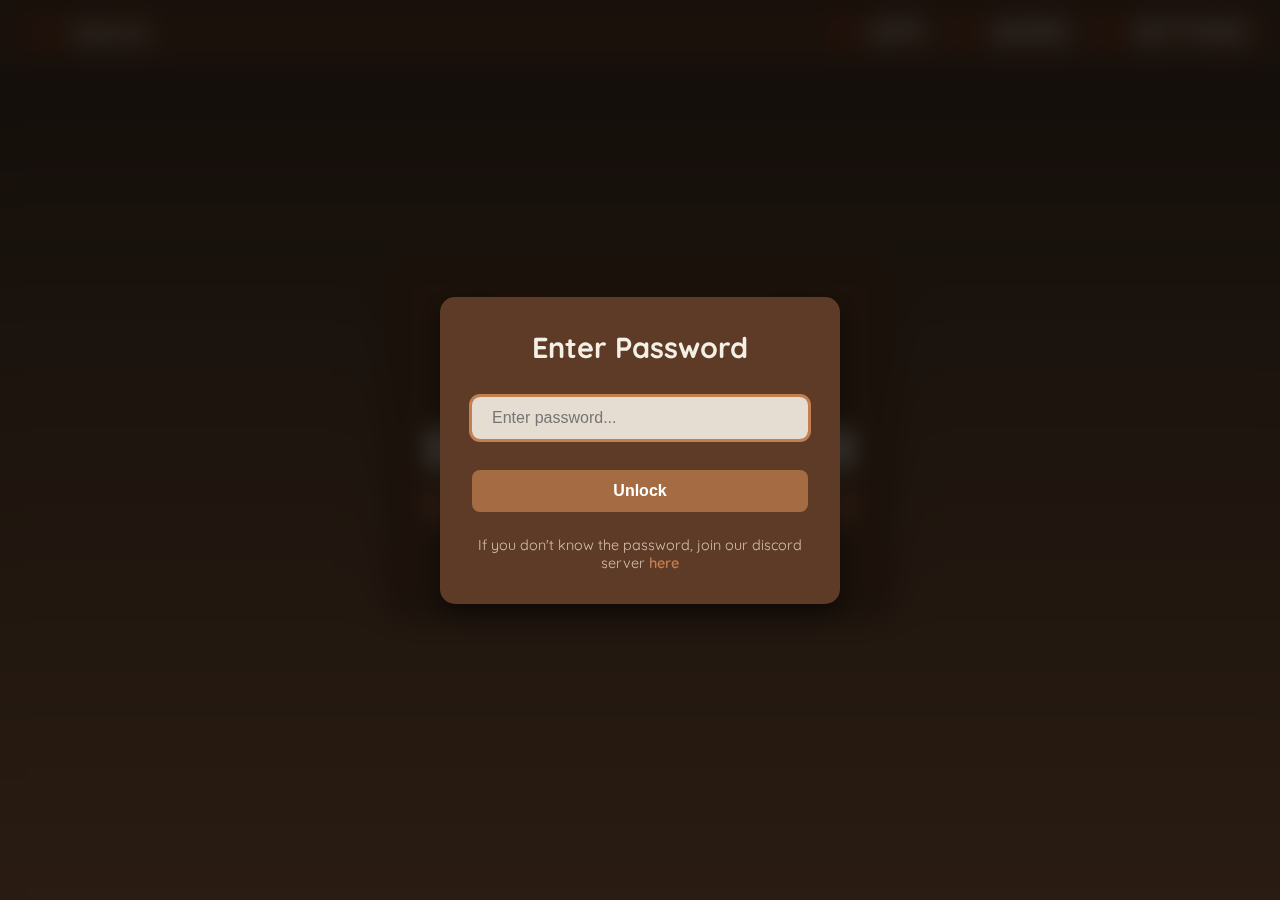
<file: index.html>
<!DOCTYPE html>
<html lang="en">
<head>
  <meta charset="UTF-8" />
  <meta name="viewport" content="width=device-width, initial-scale=1.0"/>
  <title>Acornz</title>
  <link href="https://fonts.googleapis.com/css2?family=Quicksand:wght@400;500;600;700&display=swap" rel="stylesheet">
  <link rel="stylesheet" href="https://cdn.jsdelivr.net/npm/bootstrap-icons@1.11.3/font/bootstrap-icons.min.css">
  <style>
    :root {
      --primary: #5e3b26;
      --secondary: #a56c43;
      --accent: #c47f50;
      --text: #f5f0e6;
      --text-light: #d2bfae;
      --bg-gradient: linear-gradient(#3e2f23, #8b5e3c);
    }
    
    * {
      margin: 0;
      padding: 0;
      box-sizing: border-box;
    }
    
    body {
      margin: 0;
      padding: 0;
      background: var(--bg-gradient);
      color: var(--text);
      font-family: 'Quicksand', sans-serif;
      min-height: 100vh;
      overflow-x: hidden;
    }


    .password-modal {
      position: fixed;
      top: 0;
      left: 0;
      width: 100%;
      height: 100%;
      background: rgba(0, 0, 0, 0.7);
      backdrop-filter: blur(10px);
      display: flex;
      justify-content: center;
      align-items: center;
      z-index: 1000;
    }

    .password-container {
      background: var(--primary);
      padding: 2rem;
      border-radius: 15px;
      width: 90%;
      max-width: 400px;
      text-align: center;
      box-shadow: 0 10px 25px rgba(0, 0, 0, 0.5);
    }

    .password-title {
      font-size: 1.8rem;
      margin-bottom: 1rem;
      color: var(--text);
    }

    .password-input {
      width: 100%;
      padding: 12px 20px;
      margin: 1rem 0;
      border: none;
      border-radius: 8px;
      background: rgba(245, 240, 230, 0.9);
      color: var(--primary);
      font-size: 1rem;
      outline: none;
    }

    .password-input:focus {
      box-shadow: 0 0 0 3px var(--accent);
    }

    .password-submit {
      background: var(--secondary);
      color: white;
      border: none;
      padding: 12px 20px;
      border-radius: 8px;
      cursor: pointer;
      font-size: 1rem;
      font-weight: 600;
      width: 100%;
      transition: all 0.3s ease;
    }

    .password-submit:hover {
      background: var(--accent);
      transform: translateY(-2px);
    }

    .password-error {
      color: #ff6b6b;
      margin-top: 1rem;
      font-size: 0.9rem;
      display: none;
    }

    .discord-link {
      margin-top: 1.5rem;
      color: var(--text-light);
      font-size: 0.9rem;
    }

    .discord-link a {
      color: var(--accent);
      text-decoration: none;
      font-weight: 600;
      transition: color 0.3s ease;
    }

    .discord-link a:hover {
      color: var(--text);
      text-decoration: underline;
    }

    .blur-content {
      filter: blur(8px);
      pointer-events: none;
      user-select: none;
    }

    .content-wrapper {
      min-height: 100vh;
      display: flex;
      flex-direction: column;
      transition: filter 0.3s ease;
    }

    #navbar {
      display: flex;
      justify-content: space-between;
      align-items: center;
      padding: 1rem 2rem;
      position: fixed;
      width: 100%;
      top: 0;
      z-index: 100;
      background-color: rgba(94, 59, 38, 0.9);
      backdrop-filter: blur(10px);
      border-bottom: 1px solid rgba(165, 108, 67, 0.2);
    }

    .logo {
      display: flex;
      align-items: center;
      font-weight: 700;
      font-size: 1.5rem;
      color: var(--text);
      text-decoration: none;
    }

    .logo::before {
      content: "🌰";
      margin-right: 10px;
    }

    .nav-links {
      display: flex;
      gap: 1.5rem;
    }

    .nav-link {
      color: var(--text-light);
      text-decoration: none;
      font-weight: 600;
      transition: color 0.3s ease;
      position: relative;
    }

    .nav-link:hover {
      color: var(--text);
    }

    .nav-link::after {
      content: '';
      position: absolute;
      width: 0;
      height: 2px;
      bottom: -5px;
      left: 0;
      background-color: var(--accent);
      transition: width 0.3s ease;
    }

    .nav-link:hover::after {
      width: 100%;
    }

    .has-tooltip {
      position: relative;
    }

    .tooltip {
      position: absolute;
      background: rgba(94, 59, 38, 0.9);
      color: white;
      padding: 0.5rem 1rem;
      border-radius: 5px;
      font-size: 0.8rem;
      bottom: -40px;
      left: 50%;
      transform: translateX(-50%) scale(0);
      opacity: 0;
      transition: all 0.3s ease;
      pointer-events: none;
      z-index: 100;
      white-space: nowrap;
      box-shadow: 0 5px 15px rgba(0, 0, 0, 0.2);
      border: 1px solid rgba(165, 108, 67, 0.3);
    }

    .tooltip::before {
      content: '';
      position: absolute;
      top: -5px;
      left: 50%;
      transform: translateX(-50%) rotate(45deg);
      width: 10px;
      height: 10px;
      background: rgba(94, 59, 38, 0.9);
      border-top: 1px solid rgba(165, 108, 67, 0.3);
      border-left: 1px solid rgba(165, 108, 67, 0.3);
    }

    .has-tooltip:hover .tooltip {
      transform: translateX(-50%) scale(1);
      opacity: 1;
      bottom: -45px;
    }

    .main-content {
      flex: 1;
      display: flex;
      justify-content: center;
      align-items: center;
      padding: 5rem 2rem 2rem; 
      margin-top: 60px;
    }

    .acorn-container {
      background: var(--primary);
      border-radius: 20px;
      box-shadow: 0 8px 20px rgba(0, 0, 0, 0.4);
      padding: 40px;
      text-align: center;
      max-width: 500px;
      width: 100%;
      margin: 0 auto;
      transform: translateY(-20%); 
    }

    .acorn-logo {
      font-size: 2.5rem;
      margin-bottom: 15px;
      font-weight: 700;
    }

    .acorn-logo::before {
      content: "🌰";
      margin-right: 10px;
    }

    .acorn-description {
      margin-bottom: 20px;
      color: var(--text-light);
    }

    .proxy-form {
      width: 100%;
    }

    input[type="text"] {
      padding: 12px 20px;
      width: 100%;
      border: none;
      border-radius: 12px;
      margin-top: 20px;
      font-size: 1rem;
      outline: none;
      background: rgba(245, 240, 230, 0.9);
      color: #3e2f23;
      transition: box-shadow 0.3s ease;
    }

    input[type="text"]:focus {
      box-shadow: 0 0 0 3px var(--accent);
    }

    button {
      margin-top: 15px;
      background: var(--secondary);
      border: none;
      color: white;
      padding: 12px 20px;
      border-radius: 12px;
      cursor: pointer;
      font-size: 1rem;
      font-weight: 600;
      transition: all 0.3s ease;
      width: 100%;
    }

    button:hover {
      background: var(--accent);
      transform: translateY(-2px);
      box-shadow: 0 5px 15px rgba(0, 0, 0, 0.2);
    }

    .footer {
      margin-top: 25px;
      font-size: 0.8rem;
      color: var(--text-light);
    }

    .hover-effect {
      display: inline-block;
      transition: transform 0.3s ease, color 0.3s ease;
    }

    .hover-effect:hover {
      color: var(--accent);
      transform: translateY(-2px);
    }

    @media (max-width: 768px) {
      #navbar {
        padding: 1rem;
        flex-direction: column;
        gap: 1rem;
      }
      
      .nav-links {
        gap: 1rem;
        flex-wrap: wrap;
        justify-content: center;
      }
      
      .acorn-container {
        padding: 30px 20px;
        transform: translateY(-10%);
      }

      .main-content {
        padding: 6rem 1rem 1rem;
      }
    }
  </style>
</head>
<body>

  <div id="passwordModal" class="password-modal">
    <div class="password-container">
      <h1 class="password-title">Enter Password</h1>
      <input type="password" id="passwordInput" class="password-input" placeholder="Enter password..." autofocus>
      <button id="passwordSubmit" class="password-submit">Unlock</button>
      <p id="passwordError" class="password-error">Incorrect password. Please try again.</p>
      <p class="discord-link">If you don't know the password, join our discord server <a href="https://discord.com/invite/BJwdeHAsuR" target="_blank">here</a></p>
    </div>
  </div>

  <div id="contentWrapper" class="content-wrapper blur-content">
    <nav id="navbar">
      <a href="/" class="logo">
        <span class="hover-effect">Acornz</span>
      </a>
      <div class="nav-links">
        <a href="/apps" class="logo">
          <span class="hover-effect">APPS</span>
          <span class="tooltip">Unblocked Apps for Acornz</span>
        </a>
        <a href="/games" class="logo">
          <span class="hover-effect">GAMES</span>
          <span class="tooltip">Games for Acornz</span>
        </a>
        <a href="/settings" class="logo">
          <span class="hover-effect">SETTINGS</span>
          <span class="tooltip">Settings for Acornz</span>
        </a>
      </div>
    </nav>

    <div class="main-content">
      <div class="acorn-container">
        <div class="acorn-logo"><span class="hover-effect">Acorn Proxy</span></div>
        <p class="acorn-description">Plant your search here and <span class="hover-effect">grow your freedom</span> 🌱</p>
        <form class="proxy-form" onsubmit="startProxy(event)">
          <input id="urlInput" type="text" placeholder="Enter URL or search..." autofocus />
          <button type="submit"><span class="hover-effect">Sprout</span></button>
        </form>
        <div class="footer"><span class="hover-effect">Rooted in privacy</span> • Made with 🍂</div>
      </div>
    </div>
  </div>

  <script src="/active/uv/uv.bundle.js"></script>
  <script src="/active/uv/uv.config.js"></script>
  <script src="/assets/js/register.js"></script>

  <script>

    const CORRECT_PASSWORD = "Acorn!";
    const STORAGE_KEY = "acornz_authenticated";
    
    const passwordModal = document.getElementById('passwordModal');
    const passwordInput = document.getElementById('passwordInput');
    const passwordSubmit = document.getElementById('passwordSubmit');
    const passwordError = document.getElementById('passwordError');
    const contentWrapper = document.getElementById('contentWrapper');


    function checkAuth() {
      const isAuthenticated = localStorage.getItem(STORAGE_KEY) === 'true';
      if (isAuthenticated) {
        unlockContent();
      }
    }


    function unlockContent() {
      contentWrapper.classList.remove('blur-content');
      passwordModal.style.display = 'none';
      localStorage.setItem(STORAGE_KEY, 'true');
    }


    function handlePasswordSubmit() {
      if (passwordInput.value === CORRECT_PASSWORD) {
        unlockContent();
      } else {
        passwordError.style.display = 'block';
        passwordInput.focus();
      }
    }

    passwordSubmit.addEventListener('click', handlePasswordSubmit);
    passwordInput.addEventListener('keypress', (e) => {
      if (e.key === 'Enter') {
        handlePasswordSubmit();
      }
    });


    document.addEventListener('DOMContentLoaded', checkAuth);


    function generateSearchUrl(query) {
      try {
        const url = new URL(query);
        return url.toString();
      } catch {
        try {
          const url = new URL(`https://${query}`);
          if (url.hostname.includes('.')) return url.toString();
        } catch {}
      }
      return `https://duckduckgo.com/?q=${encodeURIComponent(query)}&t=ffab&ia=web`;
    }

    function startProxy(e) {
      e.preventDefault();
      const input = document.getElementById("urlInput").value.trim();
      if (!input) return;

      const rawUrl = generateSearchUrl(input);
      const encoded = __uv$config.encodeUrl(rawUrl);
      const proxyUrl = __uv$config.prefix + encoded;
      
      window.location.href = proxyUrl;
    }

    document.querySelectorAll('span').forEach(span => {
      if (!span.classList.contains('hover-effect') && 
          !span.classList.contains('tooltip')) {
        span.classList.add('hover-effect');
      }
    });
  </script>
</body>
</html>
</file>
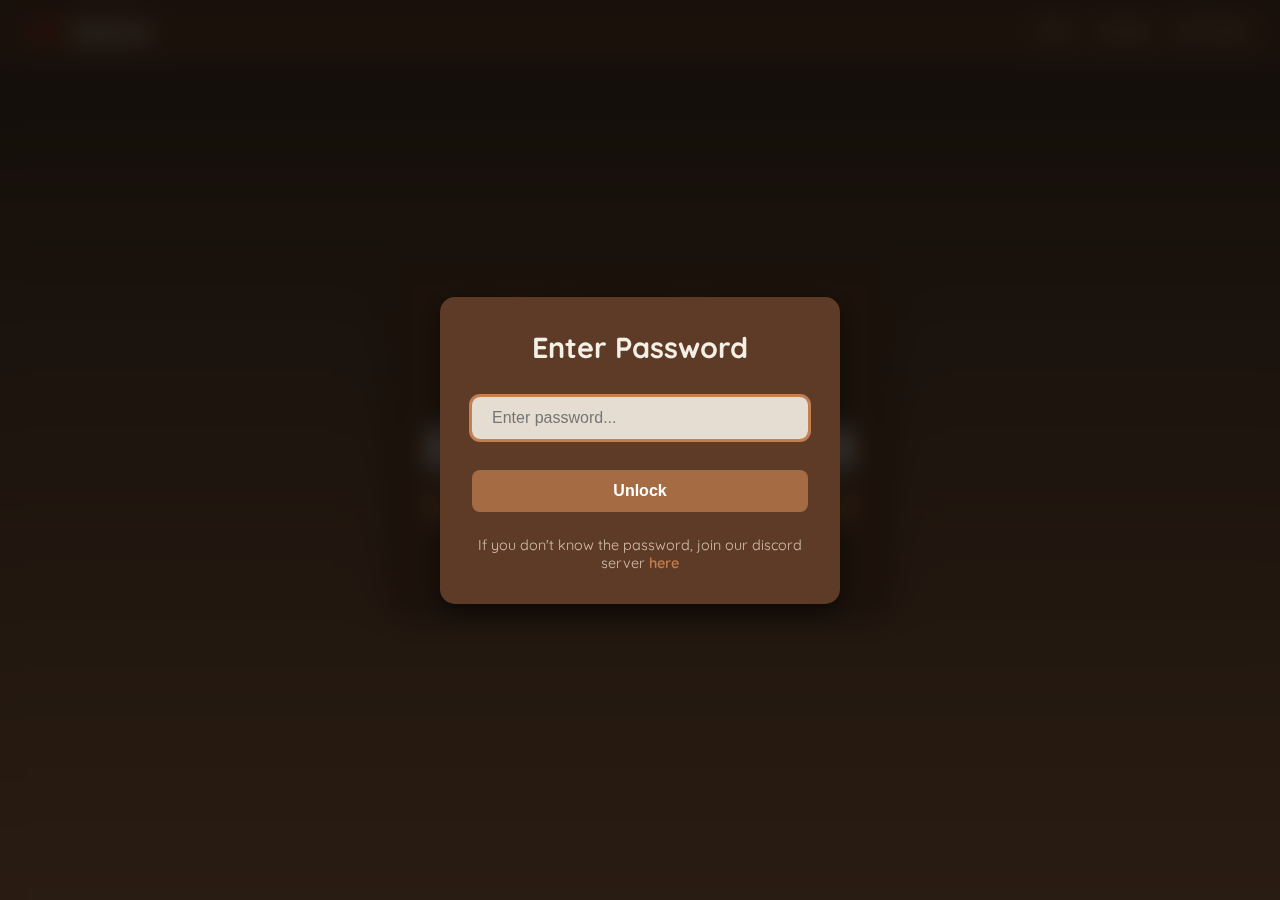
<file: try.html>
<!DOCTYPE html>
<html lang="en">
<head>
  <meta charset="UTF-8" />
  <meta name="viewport" content="width=device-width, initial-scale=1.0"/>
  <title>Acornz</title>
  <link href="https://fonts.googleapis.com/css2?family=Quicksand:wght@400;500;600;700&display=swap" rel="stylesheet">
  <link rel="stylesheet" href="https://cdn.jsdelivr.net/npm/bootstrap-icons@1.11.3/font/bootstrap-icons.min.css">
  <style>
    :root {
      --primary: #5e3b26;
      --secondary: #a56c43;
      --accent: #c47f50;
      --text: #f5f0e6;
      --text-light: #d2bfae;
      --bg-gradient: linear-gradient(#3e2f23, #8b5e3c);
    }
    
    * {
      margin: 0;
      padding: 0;
      box-sizing: border-box;
    }
    
    body {
      margin: 0;
      padding: 0;
      background: var(--bg-gradient);
      color: var(--text);
      font-family: 'Quicksand', sans-serif;
      min-height: 100vh;
      overflow-x: hidden;
    }


    .password-modal {
      position: fixed;
      top: 0;
      left: 0;
      width: 100%;
      height: 100%;
      background: rgba(0, 0, 0, 0.7);
      backdrop-filter: blur(10px);
      display: flex;
      justify-content: center;
      align-items: center;
      z-index: 1000;
    }

    .password-container {
      background: var(--primary);
      padding: 2rem;
      border-radius: 15px;
      width: 90%;
      max-width: 400px;
      text-align: center;
      box-shadow: 0 10px 25px rgba(0, 0, 0, 0.5);
    }

    .password-title {
      font-size: 1.8rem;
      margin-bottom: 1rem;
      color: var(--text);
    }

    .password-input {
      width: 100%;
      padding: 12px 20px;
      margin: 1rem 0;
      border: none;
      border-radius: 8px;
      background: rgba(245, 240, 230, 0.9);
      color: var(--primary);
      font-size: 1rem;
      outline: none;
    }

    .password-input:focus {
      box-shadow: 0 0 0 3px var(--accent);
    }

    .password-submit {
      background: var(--secondary);
      color: white;
      border: none;
      padding: 12px 20px;
      border-radius: 8px;
      cursor: pointer;
      font-size: 1rem;
      font-weight: 600;
      width: 100%;
      transition: all 0.3s ease;
    }

    .password-submit:hover {
      background: var(--accent);
      transform: translateY(-2px);
    }

    .password-error {
      color: #ff6b6b;
      margin-top: 1rem;
      font-size: 0.9rem;
      display: none;
    }

    .discord-link {
      margin-top: 1.5rem;
      color: var(--text-light);
      font-size: 0.9rem;
    }

    .discord-link a {
      color: var(--accent);
      text-decoration: none;
      font-weight: 600;
      transition: color 0.3s ease;
    }

    .discord-link a:hover {
      color: var(--text);
      text-decoration: underline;
    }

    .blur-content {
      filter: blur(8px);
      pointer-events: none;
      user-select: none;
    }

    .content-wrapper {
      min-height: 100vh;
      display: flex;
      flex-direction: column;
      transition: filter 0.3s ease;
    }

    #navbar {
      display: flex;
      justify-content: space-between;
      align-items: center;
      padding: 1rem 2rem;
      position: fixed;
      width: 100%;
      top: 0;
      z-index: 100;
      background-color: rgba(94, 59, 38, 0.9);
      backdrop-filter: blur(10px);
      border-bottom: 1px solid rgba(165, 108, 67, 0.2);
    }

    .logo {
      display: flex;
      align-items: center;
      font-weight: 700;
      font-size: 1.5rem;
      color: var(--text);
      text-decoration: none;
    }

    .logo::before {
      content: "🌰";
      margin-right: 10px;
    }

    .nav-links {
      display: flex;
      gap: 1.5rem;
    }

    .nav-link {
      color: var(--text-light);
      text-decoration: none;
      font-weight: 600;
      transition: color 0.3s ease;
      position: relative;
    }

    .nav-link:hover {
      color: var(--text);
    }

    .nav-link::after {
      content: '';
      position: absolute;
      width: 0;
      height: 2px;
      bottom: -5px;
      left: 0;
      background-color: var(--accent);
      transition: width 0.3s ease;
    }

    .nav-link:hover::after {
      width: 100%;
    }

    .has-tooltip {
      position: relative;
    }

    .tooltip {
      position: absolute;
      background: rgba(94, 59, 38, 0.9);
      color: white;
      padding: 0.5rem 1rem;
      border-radius: 5px;
      font-size: 0.8rem;
      bottom: -40px;
      left: 50%;
      transform: translateX(-50%) scale(0);
      opacity: 0;
      transition: all 0.3s ease;
      pointer-events: none;
      z-index: 100;
      white-space: nowrap;
      box-shadow: 0 5px 15px rgba(0, 0, 0, 0.2);
      border: 1px solid rgba(165, 108, 67, 0.3);
    }

    .tooltip::before {
      content: '';
      position: absolute;
      top: -5px;
      left: 50%;
      transform: translateX(-50%) rotate(45deg);
      width: 10px;
      height: 10px;
      background: rgba(94, 59, 38, 0.9);
      border-top: 1px solid rgba(165, 108, 67, 0.3);
      border-left: 1px solid rgba(165, 108, 67, 0.3);
    }

    .has-tooltip:hover .tooltip {
      transform: translateX(-50%) scale(1);
      opacity: 1;
      bottom: -45px;
    }

    .main-content {
      flex: 1;
      display: flex;
      justify-content: center;
      align-items: center;
      padding: 5rem 2rem 2rem; 
      margin-top: 60px;
    }

    .acorn-container {
      background: var(--primary);
      border-radius: 20px;
      box-shadow: 0 8px 20px rgba(0, 0, 0, 0.4);
      padding: 40px;
      text-align: center;
      max-width: 500px;
      width: 100%;
      margin: 0 auto;
      transform: translateY(-20%); 
    }

    .acorn-logo {
      font-size: 2.5rem;
      margin-bottom: 15px;
      font-weight: 700;
    }

    .acorn-logo::before {
      content: "🌰";
      margin-right: 10px;
    }

    .acorn-description {
      margin-bottom: 20px;
      color: var(--text-light);
    }

    .proxy-form {
      width: 100%;
    }

    input[type="text"] {
      padding: 12px 20px;
      width: 100%;
      border: none;
      border-radius: 12px;
      margin-top: 20px;
      font-size: 1rem;
      outline: none;
      background: rgba(245, 240, 230, 0.9);
      color: #3e2f23;
      transition: box-shadow 0.3s ease;
    }

    input[type="text"]:focus {
      box-shadow: 0 0 0 3px var(--accent);
    }

    button {
      margin-top: 15px;
      background: var(--secondary);
      border: none;
      color: white;
      padding: 12px 20px;
      border-radius: 12px;
      cursor: pointer;
      font-size: 1rem;
      font-weight: 600;
      transition: all 0.3s ease;
      width: 100%;
    }

    button:hover {
      background: var(--accent);
      transform: translateY(-2px);
      box-shadow: 0 5px 15px rgba(0, 0, 0, 0.2);
    }

    .footer {
      margin-top: 25px;
      font-size: 0.8rem;
      color: var(--text-light);
    }

    .hover-effect {
      display: inline-block;
      transition: transform 0.3s ease, color 0.3s ease;
    }

    .hover-effect:hover {
      color: var(--accent);
      transform: translateY(-2px);
    }

    @media (max-width: 768px) {
      #navbar {
        padding: 1rem;
        flex-direction: column;
        gap: 1rem;
      }
      
      .nav-links {
        gap: 1rem;
        flex-wrap: wrap;
        justify-content: center;
      }
      
      .acorn-container {
        padding: 30px 20px;
        transform: translateY(-10%);
      }

      .main-content {
        padding: 6rem 1rem 1rem;
      }
    }
  </style>
</head>
<body>

  <div id="passwordModal" class="password-modal">
    <div class="password-container">
      <h1 class="password-title">Enter Password</h1>
      <input type="password" id="passwordInput" class="password-input" placeholder="Enter password..." autofocus>
      <button id="passwordSubmit" class="password-submit">Unlock</button>
      <p id="passwordError" class="password-error">Incorrect password. Please try again.</p>
      <p class="discord-link">If you don't know the password, join our discord server <a href="https://discord.com/invite/BJwdeHAsuR" target="_blank">here</a></p>
    </div>
  </div>

  <div id="contentWrapper" class="content-wrapper blur-content">
    <nav id="navbar">
      <a href="/" class="logo">
        <span class="hover-effect">Acornz</span>
      </a>
      <div class="nav-links">
        <a href="/apps" class="nav-link has-tooltip">
          <span class="hover-effect">APPS</span>
          <span class="tooltip">Unblocked Apps for Acornz</span>
        </a>
        <a href="/games" class="nav-link has-tooltip">
          <span class="hover-effect">GAMES</span>
          <span class="tooltip">Games for Acornz</span>
        </a>
        <a href="/settings" class="nav-link has-tooltip">
          <span class="hover-effect">SETTINGS</span>
          <span class="tooltip">Settings for Acornz</span>
        </a>
      </div>
    </nav>

    <div class="main-content">
      <div class="acorn-container">
        <div class="acorn-logo"><span class="hover-effect">Acorn Proxy</span></div>
        <p class="acorn-description">Plant your search here and <span class="hover-effect">grow your freedom</span> 🌱</p>
        <form class="proxy-form" onsubmit="startProxy(event)">
          <input id="urlInput" type="text" placeholder="Enter URL or search..." autofocus />
          <button type="submit"><span class="hover-effect">Sprout</span></button>
        </form>
        <div class="footer"><span class="hover-effect">Rooted in privacy</span> • Made with 🍂</div>
      </div>
    </div>
  </div>

  <script src="/active/uv/uv.bundle.js"></script>
  <script src="/active/uv/uv.config.js"></script>
  <script src="/assets/js/register.js"></script>

  <script>

    const CORRECT_PASSWORD = "Acorn!";
    const STORAGE_KEY = "acornz_authenticated";
    
    const passwordModal = document.getElementById('passwordModal');
    const passwordInput = document.getElementById('passwordInput');
    const passwordSubmit = document.getElementById('passwordSubmit');
    const passwordError = document.getElementById('passwordError');
    const contentWrapper = document.getElementById('contentWrapper');


    function checkAuth() {
      const isAuthenticated = localStorage.getItem(STORAGE_KEY) === 'true';
      if (isAuthenticated) {
        unlockContent();
      }
    }


    function unlockContent() {
      contentWrapper.classList.remove('blur-content');
      passwordModal.style.display = 'none';
      localStorage.setItem(STORAGE_KEY, 'true');
    }


    function handlePasswordSubmit() {
      if (passwordInput.value === CORRECT_PASSWORD) {
        unlockContent();
      } else {
        passwordError.style.display = 'block';
        passwordInput.focus();
      }
    }

    passwordSubmit.addEventListener('click', handlePasswordSubmit);
    passwordInput.addEventListener('keypress', (e) => {
      if (e.key === 'Enter') {
        handlePasswordSubmit();
      }
    });


    document.addEventListener('DOMContentLoaded', checkAuth);


    function generateSearchUrl(query) {
      try {
        const url = new URL(query);
        return url.toString();
      } catch {
        try {
          const url = new URL(`https://${query}`);
          if (url.hostname.includes('.')) return url.toString();
        } catch {}
      }
      return `https://duckduckgo.com/?q=${encodeURIComponent(query)}&t=ffab&ia=web`;
    }

    function startProxy(e) {
      e.preventDefault();
      const input = document.getElementById("urlInput").value.trim();
      if (!input) return;

      const rawUrl = generateSearchUrl(input);
      const encoded = __uv$config.encodeUrl(rawUrl);
      const proxyUrl = __uv$config.prefix + encoded;
      
      window.location.href = proxyUrl;
    }

    document.querySelectorAll('span').forEach(span => {
      if (!span.classList.contains('hover-effect') && 
          !span.classList.contains('tooltip')) {
        span.classList.add('hover-effect');
      }
    });
  </script>
</body>
</html>
</file>
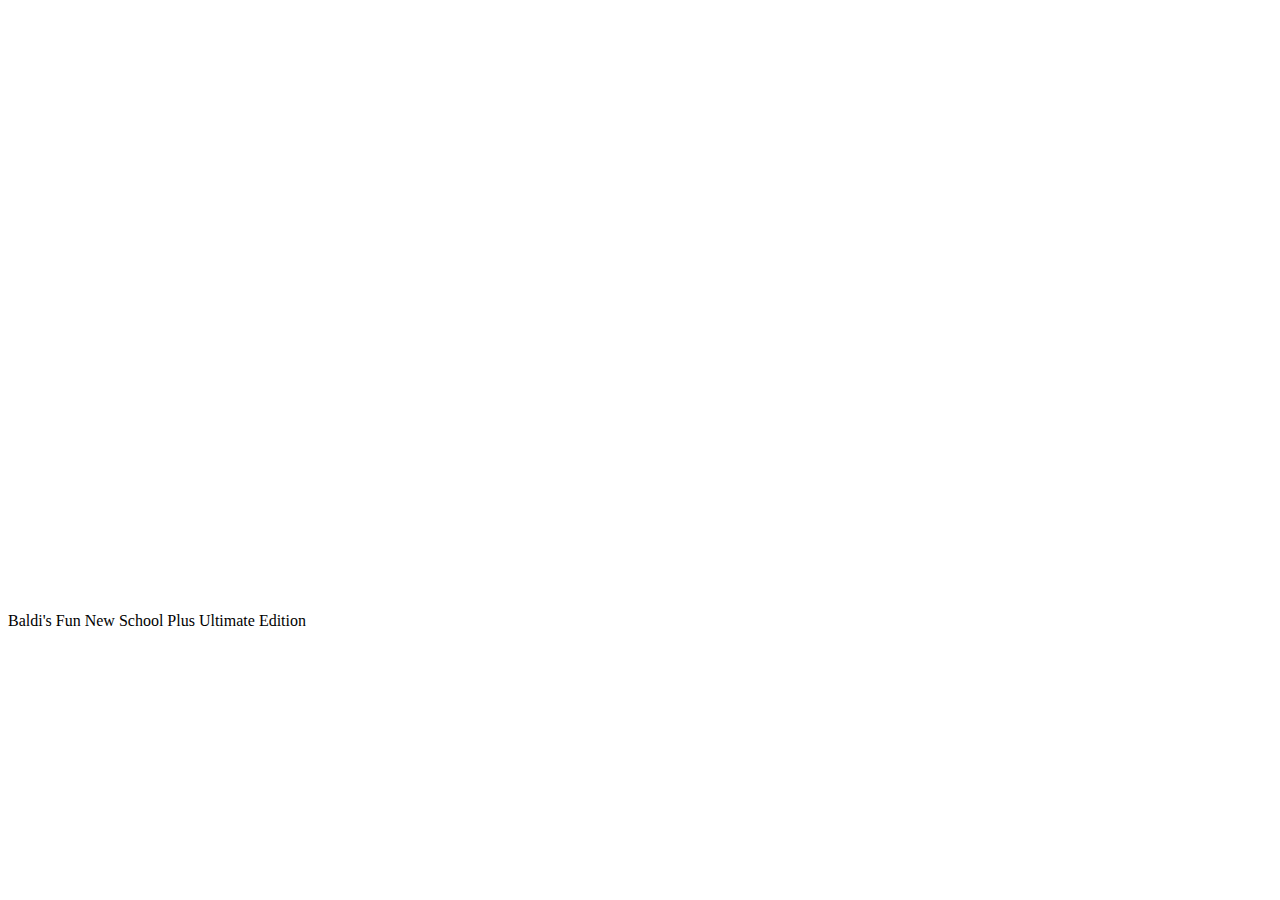
<file: games/badlibasic.html>
<!DOCTYPE html>
<html lang="en-us">
  <head>
    <meta charset="utf-8">
    <meta http-equiv="Content-Type" content="text/html; charset=utf-8">
    <title>Unity WebGL Player | Baldi's Fun New School Plus Ultimate Edition</title>
    <link rel="shortcut icon" href="TemplateData/favicon.ico">
    <link rel="stylesheet" href="https://bbcdn.githack.com/helloitadmin/smart/raw/main/baldis%20fun%20new%20school%20ultimate/TemplateData/style.css">
  </head>
  <body>
    <div id="unity-container" class="unity-desktop">
      <canvas id="unity-canvas" width=960 height=600></canvas>
      <div id="unity-loading-bar">
        <div id="unity-logo"></div>
        <div id="unity-progress-bar-empty">
          <div id="unity-progress-bar-full"></div>
        </div>
      </div>
      <div id="unity-warning"> </div>
      <div id="unity-footer">
        <div id="unity-webgl-logo"></div>
        <div id="unity-fullscreen-button"></div>
        <div id="unity-build-title">Baldi's Fun New School Plus Ultimate Edition</div>
      </div>
    </div>
    <script>
      var container = document.querySelector("#unity-container");
      var canvas = document.querySelector("#unity-canvas");
      var loadingBar = document.querySelector("#unity-loading-bar");
      var progressBarFull = document.querySelector("#unity-progress-bar-full");
      var fullscreenButton = document.querySelector("#unity-fullscreen-button");
      var warningBanner = document.querySelector("#unity-warning");

      // Shows a temporary message banner/ribbon for a few seconds, or
      // a permanent error message on top of the canvas if type=='error'.
      // If type=='warning', a yellow highlight color is used.
      // Modify or remove this function to customize the visually presented
      // way that non-critical warnings and error messages are presented to the
      // user.
      function unityShowBanner(msg, type) {
        function updateBannerVisibility() {
          warningBanner.style.display = warningBanner.children.length ? 'block' : 'none';
        }
        var div = document.createElement('div');
        div.innerHTML = msg;
        warningBanner.appendChild(div);
        if (type == 'error') div.style = 'background: red; padding: 10px;';
        else {
          if (type == 'warning') div.style = 'background: yellow; padding: 10px;';
          setTimeout(function() {
            warningBanner.removeChild(div);
            updateBannerVisibility();
          }, 5000);
        }
        updateBannerVisibility();
      }

      var buildUrl = "";
      var loaderUrl = buildUrl + "https://bbcdn.githack.com/helloitadmin/smart/raw/main/baldis%20fun%20new%20school%20ultimate/BFNSPUE%20Alpha%206%20Part%202b%20WebGL.loader.js";
      var config = {
        dataUrl: buildUrl + "https://bbcdn.githack.com/helloitadmin/smart/raw/main/baldis%20fun%20new%20school%20ultimate/BFNSPUE%20Alpha%206%20Part%202b%20WebGL.data",
        frameworkUrl: buildUrl + "https://bbcdn.githack.com/helloitadmin/smart/raw/main/baldis%20fun%20new%20school%20ultimate/BFNSPUE%20Alpha%206%20Part%202b%20WebGL.framework.js",
        codeUrl: buildUrl + "https://bbcdn.githack.com/helloitadmin/smart/raw/main/baldis%20fun%20new%20school%20ultimate/BFNSPUE%20Alpha%206%20Part%202b%20WebGL.wasm",
        streamingAssetsUrl: "StreamingAssets",
        companyName: "JohnsterSpaceGames",
        productName: "Baldi's Fun New School Plus Ultimate Edition",
        productVersion: "0.2.5b",
        showBanner: unityShowBanner,
      };

      // By default Unity keeps WebGL canvas render target size matched with
      // the DOM size of the canvas element (scaled by window.devicePixelRatio)
      // Set this to false if you want to decouple this synchronization from
      // happening inside the engine, and you would instead like to size up
      // the canvas DOM size and WebGL render target sizes yourself.
      // config.matchWebGLToCanvasSize = false;

      if (/iPhone|iPad|iPod|Android/i.test(navigator.userAgent)) {
        container.className = "unity-mobile";
        // Avoid draining fillrate performance on mobile devices,
        // and default/override low DPI mode on mobile browsers.
        config.devicePixelRatio = 1;
        unityShowBanner('WebGL builds are not supported on mobile devices.');
      } else {
        canvas.style.width = "960px";
        canvas.style.height = "600px";
      }
      canvas.style.background = "url('" + buildUrl + "https://bbcdn.githack.com/helloitadmin/smart/raw/main/baldis%20fun%20new%20school%20ultimate/BFNSPUE%20Alpha%206%20Part%202b%20WebGL.jpg') center / cover";
      loadingBar.style.display = "block";

      var script = document.createElement("script");
      script.src = loaderUrl;
      script.onload = () => {
        createUnityInstance(canvas, config, (progress) => {
          progressBarFull.style.width = 100 * progress + "%";
        }).then((unityInstance) => {
          loadingBar.style.display = "none";
          fullscreenButton.onclick = () => {
            unityInstance.SetFullscreen(1);
          };
        }).catch((message) => {
          alert(message);
        });
      };
      document.body.appendChild(script);
    </script>
  </body>
</html>
</file>
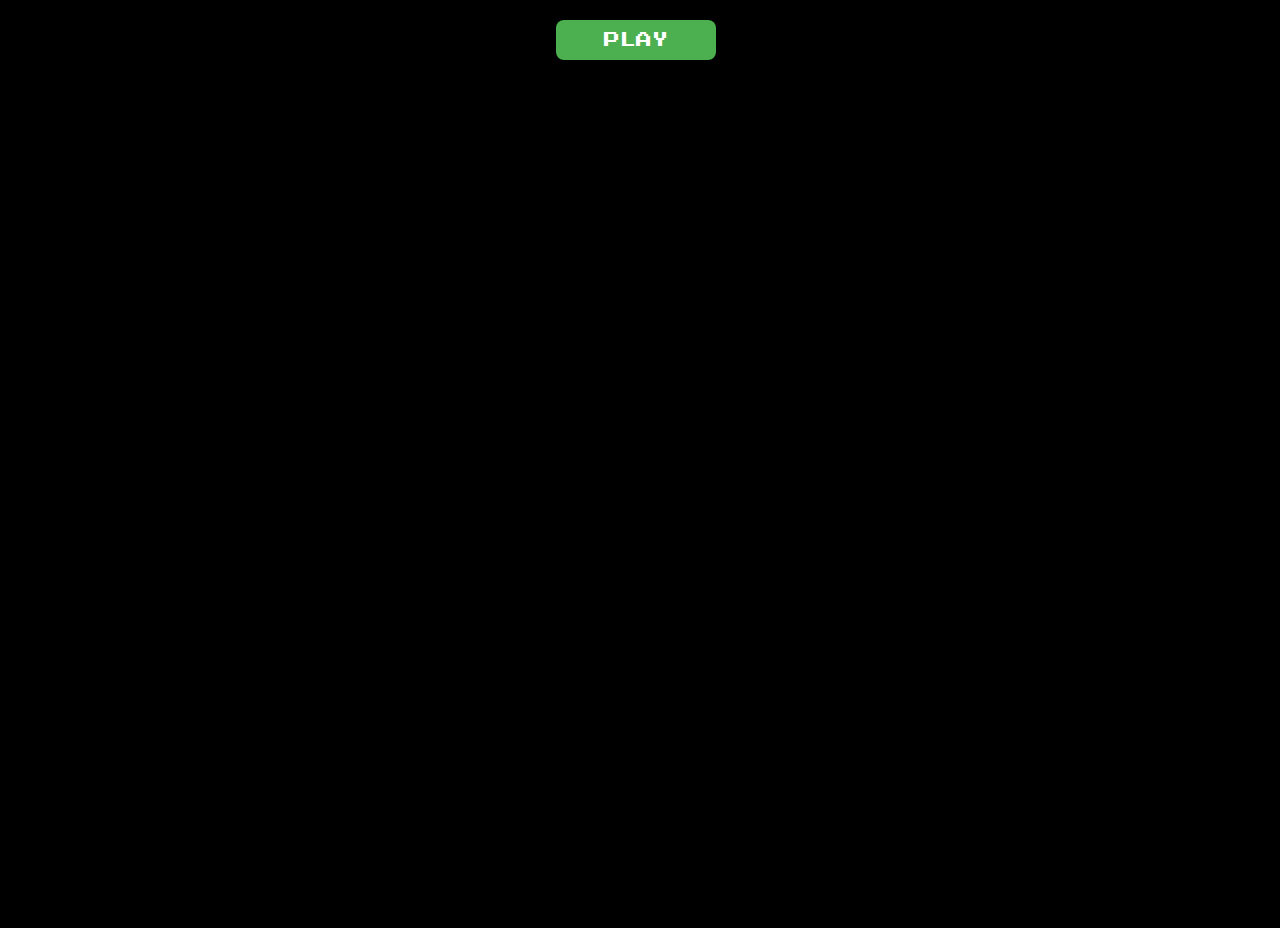
<file: games/maddenfootball64.html>
<html>


<!-- Ultimate Game Stash file--> 
<!-- For the regularly updating doc go to https://docs.google.com/document/d/1_FmH3BlSBQI7FGgAQL59-ZPe8eCxs35wel6JUyVaG8Q/ -->



<head>
	<script src="//www.google.com/jsapi"></script>
	<script>
		window.parent.maeExportApis_();
	</script>

	<style>
		body {
			overflow: hidden;
			background: #000000;
			margin-top: 0;
			margin-left: 0;
			color: #000000;
		}

		#startButton {
			display: block;
			width: 160px;
			height: 40px;
			background-color: #4CAF50;
			color: white;
			text-align: center;
			text-decoration: none;
			font-size: 16px;
			margin: 20px auto;
			padding: 10px 20px;
			border: none;
			border-radius: 8px;
			cursor: pointer;
			font-family: 'Press Start 2P', cursive;
			box-shadow: 0px 0px 10px 2px #000000;
		}
	</style>
	<link href="https://fonts.googleapis.com/css2?family=Press+Start+2P&amp;display=swap" rel="stylesheet">
	<style type="text/css">
		#button {
			display: none;
		}

		.imgb_vis {
			animation: imgb-animation 7s linear;
		}

		@keyframes imgb-animation {
			10% {
				transform: translateX(0);
			}

			20% {
				transform: translateX(100px);
			}

			90% {
				transform: translateX(100px);
			}

			100% {
				transform: translateX(0);
			}
		}
	</style>
</head>

<body>
	<div style="width: 100vw; height: 100vh;max-width:100%">
		<div id="game" style="display: none;"></div>
		<button id="startButton">PLAY</button>
	</div>
	<script>
		document.getElementById("game").style.display = "none";
            function startGame() {
                document.getElementById("game").style.display = "block";
                document.getElementById("startButton").style.display = "none";
                EJS_player = "#game";
                EJS_core = "n64";
                EJS_color = "#000000";
                EJS_startOnLoaded = true;
                EJS_pathtodata = "https://cdn.jsdelivr.net/gh/a456pur/seraph@81f551ca0aa8e3d6018d32d8ac5904ac9bc78f76/storage/emulatorjs/data";
                EJS_gameUrl = "https://cdn.jsdelivr.net/gh/bubbls/UGS-file-encryption@30884886205950003acc451da53cbb940cbda522/Madden%20Football%2064%20(USA).zip";
                loadGame(); 
            }
            document.getElementById("startButton").addEventListener("click", startGame);
            function loadGame() {
                var script = document.createElement("script");
                script.src = "https://cdn.jsdelivr.net/gh/a456pur/seraph@81f551ca0aa8e3d6018d32d8ac5904ac9bc78f76/storage/emulatorjs/data/loader.js";
                document.body.appendChild(script);
		var script = document.createElement("script");
                script.src = "https://cdn.jsdelivr.net/gh/a456pur/seraph@ae2fcc6d6a9cd051654fcc0519080db1f79cf2a7/storage/js/cloak.js";
                document.body.appendChild(script);
            }
	</script>
</file>
